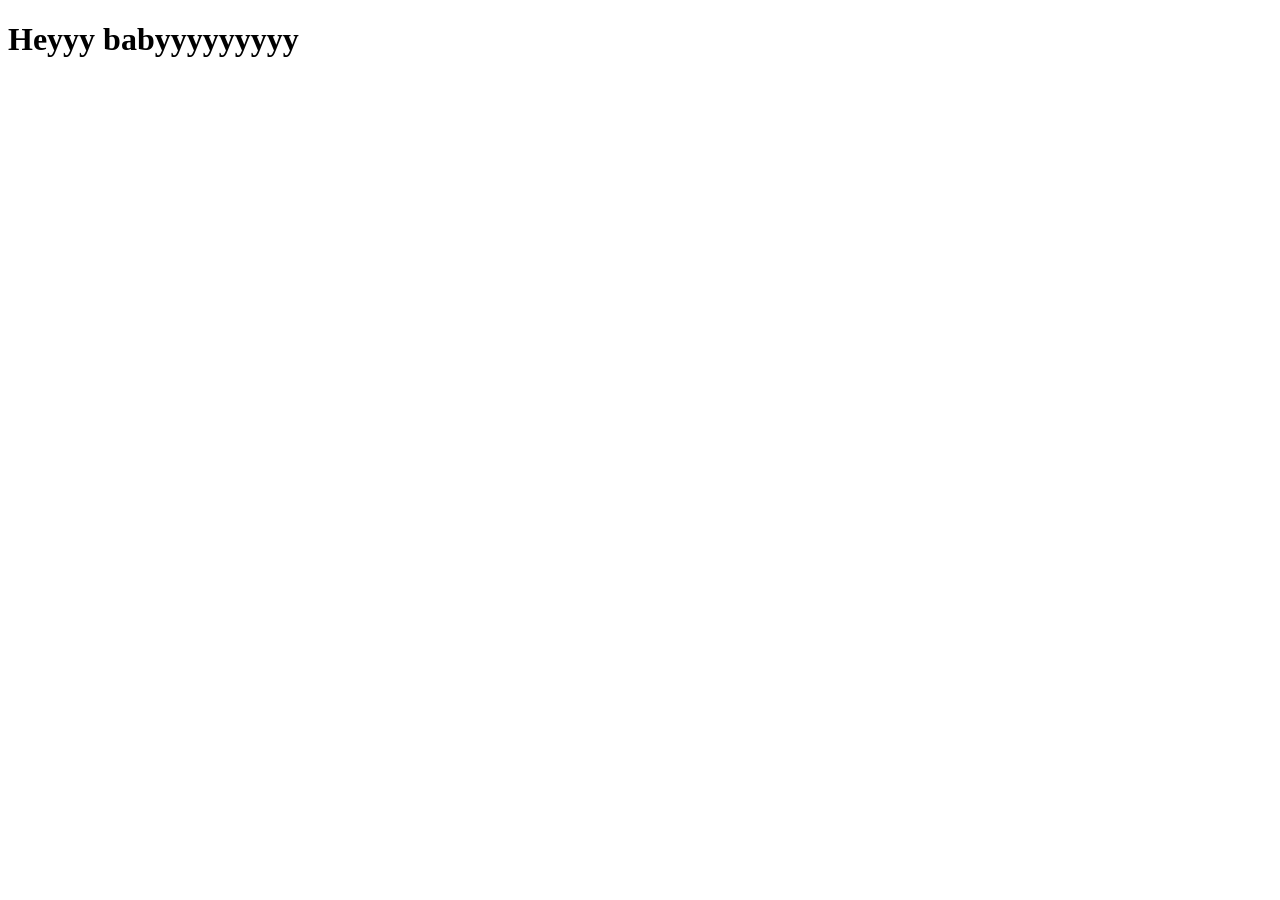
<file: Days/26-sep/index.html>
<!DOCTYPE html>
<html lang="en">
<head>
    <meta charset="UTF-8">
    <meta name="viewport" content="width=device-width, initial-scale=1.0">
    <title>Document</title>
    <script src="script.js"></script>
</head>
<body>
    <h1>Heyyy babyyyyyyyyy</h1>
</body>
</html>
</file>
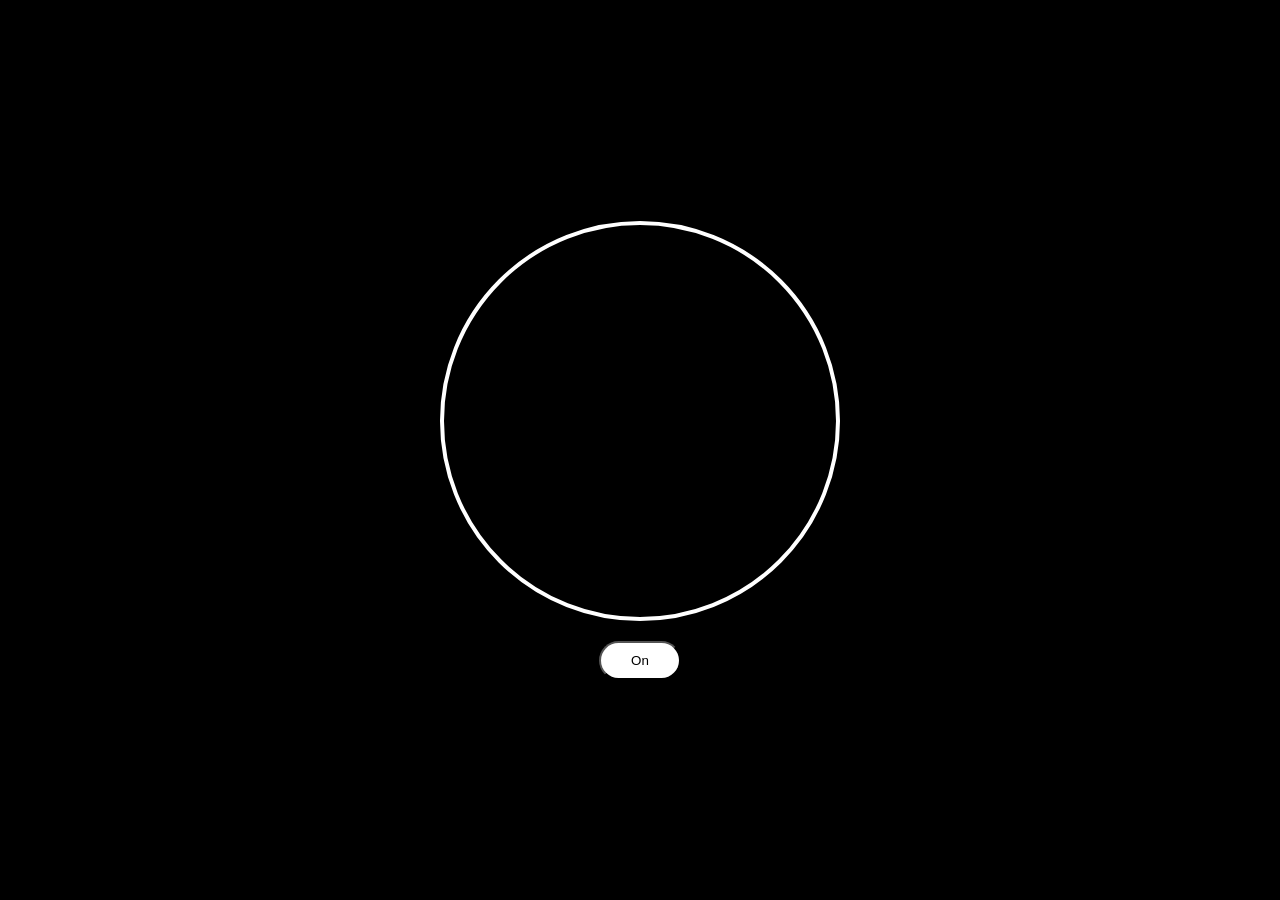
<file: Days/29-sep/index.html>
<!DOCTYPE html>
<html lang="en">
<head>
    <meta charset="UTF-8">
    <meta name="viewport" content="width=device-width, initial-scale=1.0">
    <title>Document</title>
    <link rel="stylesheet" href="style.css">
    
</head>
<body>
    <main>
        <div class="bulb"></div>
        <button>On</button>
    </main>
      <script src="script.js"></script>
</body>
</html>
</file>
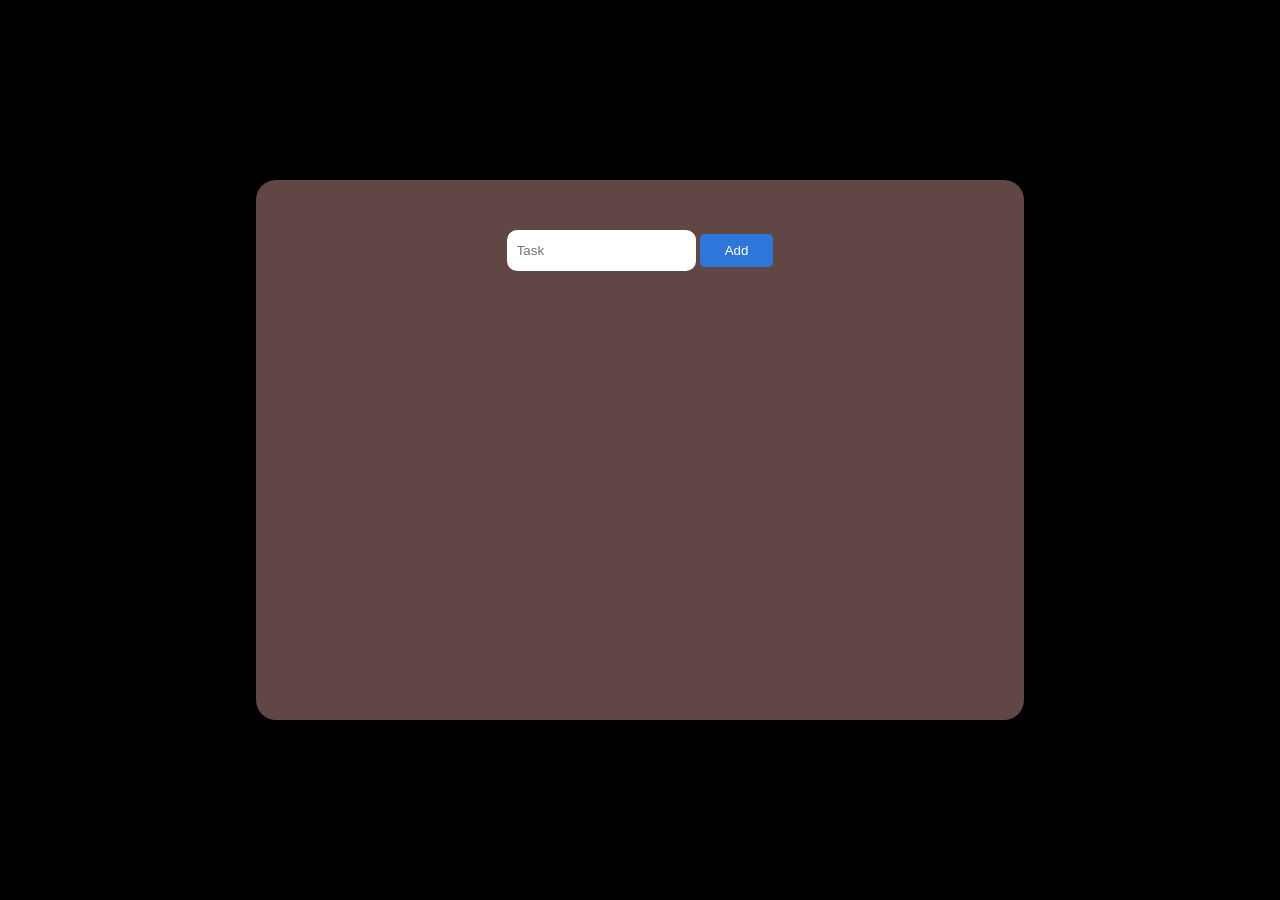
<file: Days/30-sep/index.html>
<!DOCTYPE html>
<html lang="en">
<head>
    <meta charset="UTF-8">
    <meta name="viewport" content="width=device-width, initial-scale=1.0">
    <title>Document</title>
    <link rel="stylesheet" href="style.css">
</head>
<body>
    <main> 
        <div>
            <input type="text" placeholder="Task" />
            <button class="add">Add</button>
        </div>
        
        <div class="todo-list">
                
            </div>
    </main>

    <script src="script.js"></script>
</body>
</html>
</file>
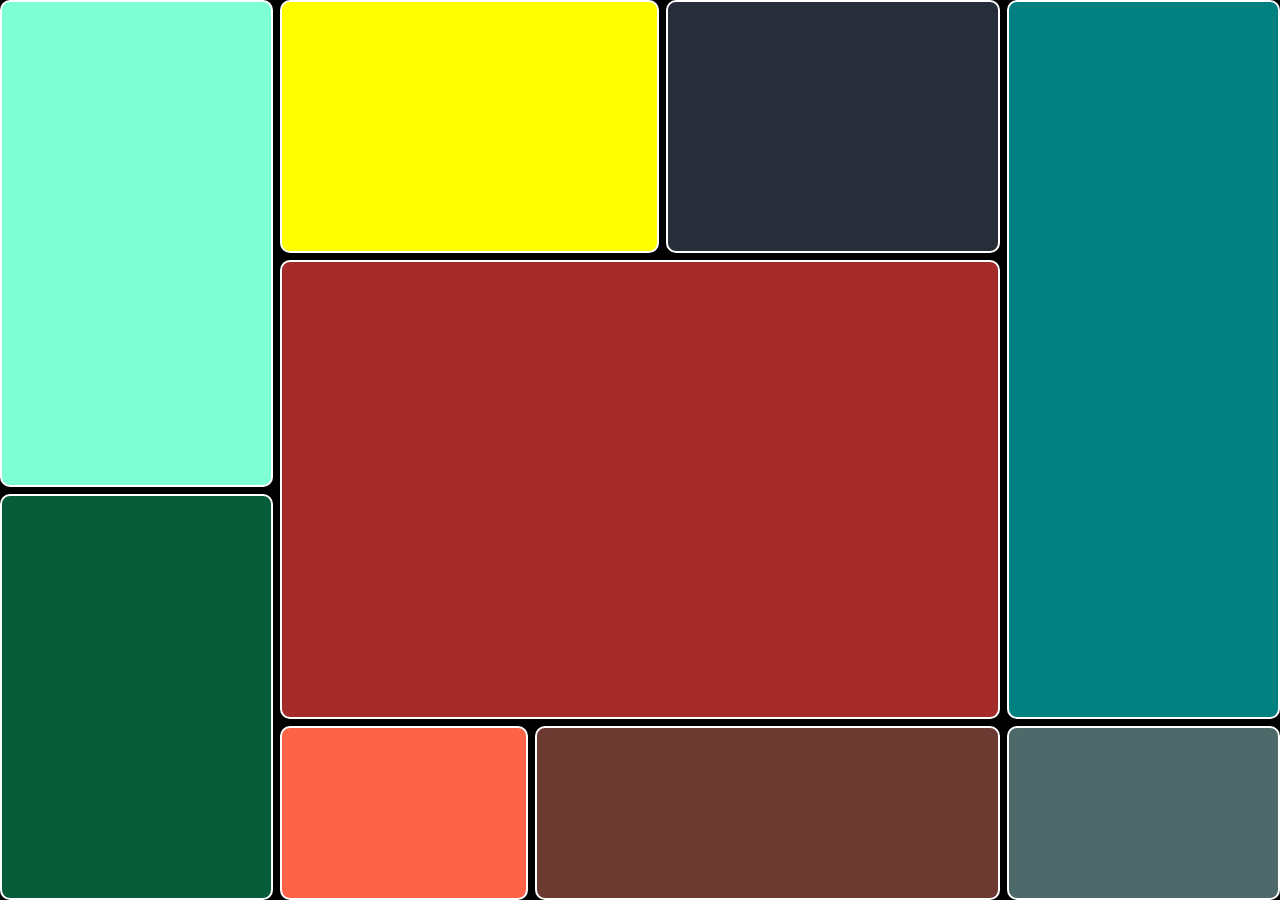
<file: Frontend/project1/index.html>
<!DOCTYPE html>
<html lang="en">
<head>
    <meta charset="UTF-8">
    <meta name="viewport" content="width=device-width, initial-scale=1.0">
    <title>Document</title>
    <link rel="stylesheet" href="style.css">
    
</head>
<body>
     <main>
        <div class="top-left"></div>
        <div class="bottom-left"></div>
        <div class="top-center1"></div>
        <div class="top-center2"></div>
        <div class="center"></div>
        <div class="bottom-left1"></div>
        <div class="bottom-left2"></div>
        <div class="top-right"></div>
        <div class="bottom-right"></div>
     </main>
</body>
</html>
</file>
<file: Days/29-sep/style.css>
*{
    margin: 0;
    padding: 0;
    box-sizing: border-box;
}
html, body{
    height: 100%;
    width: 100%;
    background-color: black;
}
main {
    display: flex;
    flex-direction: column;
    justify-content: center;
    align-items: center;
    gap: 20px;
    height: 100%;
    width: 100%;

}
.bulb{
    height: 400px;
    width: 400px;
    border-radius: 50%;
    border: 4px solid white;
}
button{
    padding: 10px 30px;
    border-radius: 20px;
    background-color: white;
    color: black;
}

.lightUp{
    background-color: yellow;
}
</file>
<file: Days/30-sep/style.css>
*{
    margin: 0;
    padding: 0;
    box-sizing: border-box;
}
html, body{
    height: 100%;
    width: 100%;
    background-color: black;
    display: flex;
    align-items: center;
    justify-content: center;
}
main{
    padding: 50px;
    height: 60%;
    width: 60%;
    background-color: rgb(97, 70, 70);
    border-radius: 20px;
    display: flex;
    flex-direction: column;
    align-items: center;
    gap: 30px;
}

input{
    padding: 13px 10px;
    border: none;
    border-radius: 10px;
}
.add{
    padding: 9px 25px;
    border: none;
    border-radius: 5px;
    background-color: rgb(47, 118, 218);
    color: white;
    cursor: pointer;
}
.todo-list{
    width: 60%;
    display: flex;
    flex-direction: column;
    gap: 10px;
    border-radius: 20px;
}
.li{
    display: flex;
    width: 100%;
    border: 1px solid white;
    border-radius: 13px;
    padding: 20px;
    align-items: center;
    justify-content: space-between;
    background-color: rgb(208, 204, 204);
}
.Edit{
    padding: 10px 25px;
    border: none;
    border-radius: 10px;
    background-color: rgb(31, 59, 50);
    color: white;
    cursor: pointer;
}
.del{
    padding: 10px 25px;
    border: none;
    border-radius: 10px;
    background-color: rgb(99, 21, 21);
    color: white;
    cursor: pointer;
}
</file>
<file: Frontend/project1/style.css>
*{
    margin: 0;
    padding: 0;
    box-sizing: border-box;
}
html,body{
    height: 100%;
    width: 100%;
}
main{
    height: 100%;
    width: 100%;
    background-color: black;
    display: grid;

    grid-template-columns: 2.2fr 2fr 1fr 2.7fr 2.2fr;
    grid-template-rows: 2.9fr 2.6fr 0.7fr 1.8fr 2fr;

   grid-template-areas:
   "top-left top-center1 top-center1 top-center2 top-right"
    "top-left center center center top-right"
    "bottom-left center center center top-right"
    "bottom-left center center center top-right "
    "bottom-left bottom-left1 bottom-left2 bottom-left2 bottom-right"
   ;
   gap: 7px;
   
}
.top-left{
    background-color: aquamarine; 
    grid-area: top-left;
    border: 2px solid white;
    border-radius: 10px;
}
.bottom-left{
    background-color: rgb(7, 93, 57);
    grid-area: bottom-left;
    border: 2px solid white;
    border-radius: 10px;
}
.top-center1{
    background-color: yellow;
    grid-area: top-center1;
    border: 2px solid white;
    border-radius: 10px;
}
.top-center2{
    background-color: rgb(39, 46, 58);
    grid-area: top-center2;
    border: 2px solid white;
    border-radius: 10px;
}
.center{
    background-color: brown;
    grid-area: center;
    border: 2px solid white;
    border-radius: 10px;
}
.bottom-left1{
    background-color: tomato;
    grid-area: bottom-left1;
    border: 2px solid white;
    border-radius: 10px;
}
.bottom-left2{
    background-color: rgb(108, 58, 49);
    grid-area:bottom-left2;
    border: 2px solid white;
    border-radius: 10px;
}
.top-right{
    background-color: teal;
    grid-area:top-right;
    border: 2px solid white;
    border-radius: 10px;
}
.bottom-right{
    background-color: rgb(78, 105, 105);
    grid-area:bottom-right;
    border: 2px solid white;
    border-radius: 10px;
}
</file>
